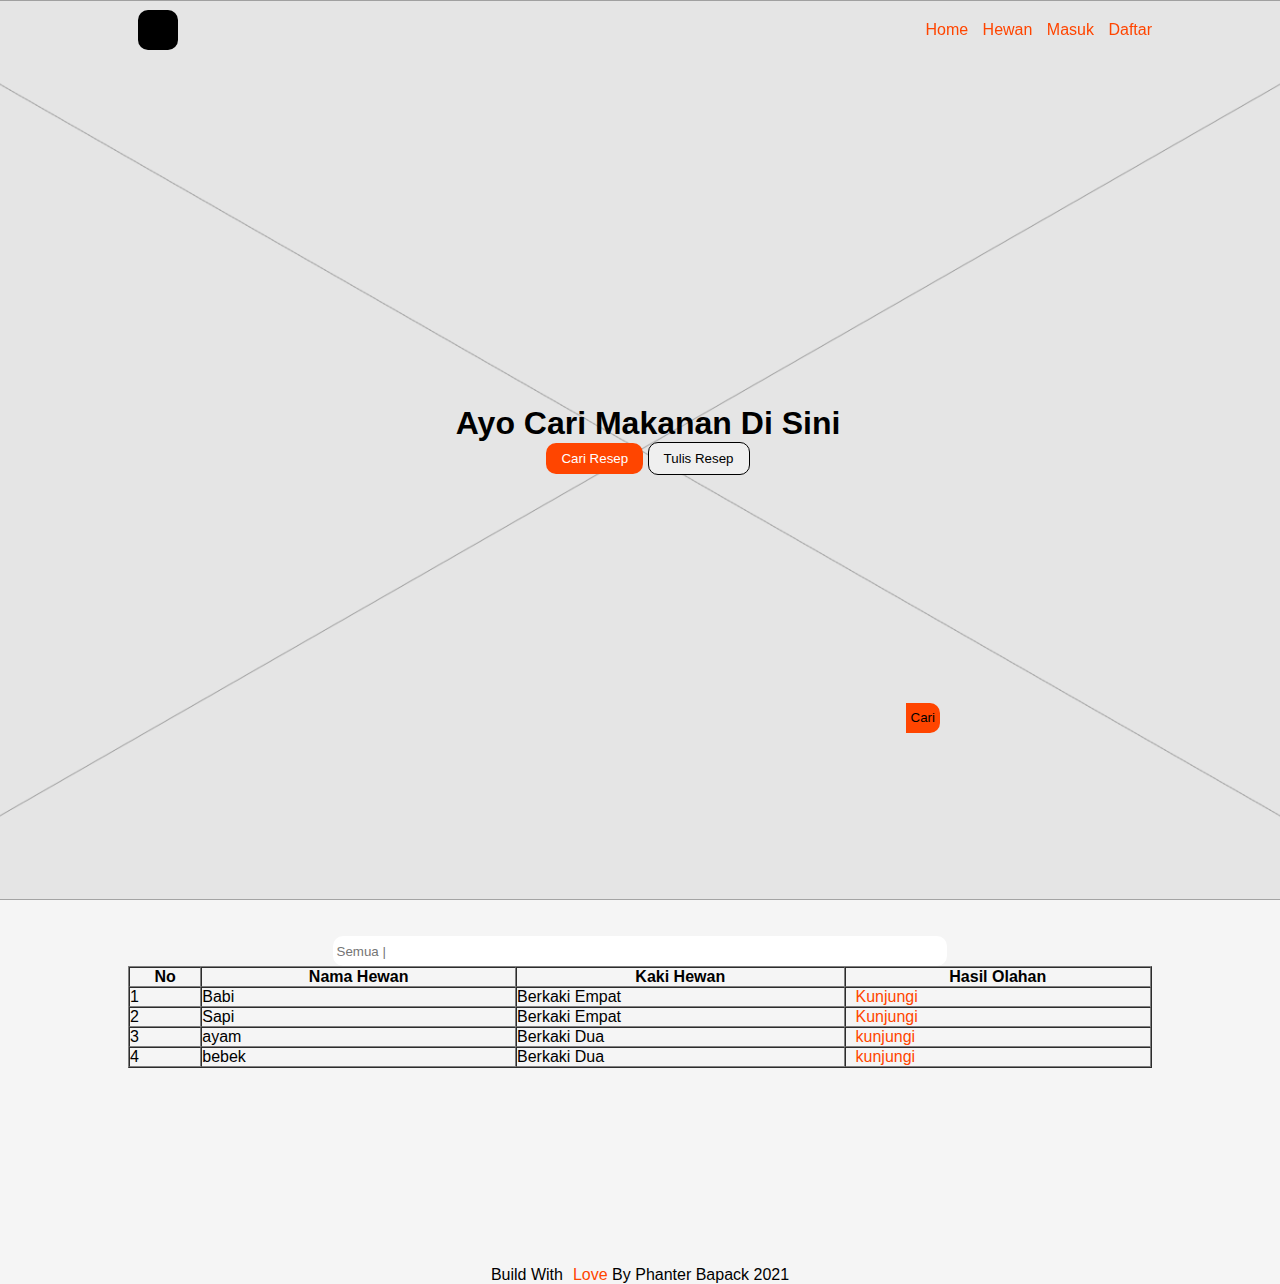
<file: index.html>
<!DOCTYPE html>
<html lang="en">
  <head>
    <meta charset="UTF-8" />
    <meta http-equiv="X-UA-Compatible" content="IE=edge" />
    <meta name="viewport" content="width=device-width, initial-scale=1.0" />
    <link rel="stylesheet" href="css/style.css" />
    <title>Document</title>
  </head>
  <body>
    <!-- header -->
    <section id="jumbotron">
      <!-- navigasi menu -->
      <nav id="nav">
        <div class="navbar">
          <div class="container">
            <!-- logo -->
            <a href="#" class="logo">
              <img src="img/img1.jpg" class="img-navbar" />
            </a>
            <!-- menu-btn -->
            <!-- <input type="checkbox" class="menu-btn" id="menu-btn" />
            <label for="menu-btn" class="menu-icon">
              <span class="nav-icon"></span>
            </label> -->
            <!-- menu -->
            <ul class="menu">
              <li>
                <a href="#">Home</a>
                <a href="#">Hewan</a>
                <a href="#">Masuk</a>
                <a href="#">Daftar</a>
              </li>
            </ul>
          </div>
        </div>
      </nav>
      <div class="container">
        <div class="content">
          <h1 class="h1-jumbotron">Ayo Cari Makanan Di Sini</h1>
          <button class="btn-1">Cari Resep</button>
          <button class="btn-2">Tulis Resep</button>
        </div>
      </div>
    </section>
    <br />
    <br />
    <!-- akhir -->

    <!-- sectin cari -->
    <section id="cari">
      <div class="container">
        <!-- cari -->
        <div class="cari"><input type="text" class="input-cari" placeholder=" Semua |" /><button class="btn-cari">Cari</button></div>
      </div>
    </section>
    <!-- akhir -->

    <!-- table -->
    <section id="tabel">
      <div class="container">
        <table border="1" cellspacing="0" cellpadding="10" class="tabel">
          <!-- judul -->
          <tr>
            <th>No</th>
            <th>Nama Hewan</th>
            <th>Kaki Hewan</th>
            <th>Hasil Olahan</th>
          </tr>

          <tr>
            <td>1</td>
            <td>Babi</td>
            <td>Berkaki Empat</td>
            <td><a href="danta.html">Kunjungi</a></td>
          </tr>
          <tr>
            <td>2</td>
            <td>Sapi</td>
            <td>Berkaki Empat</td>
            <td><a href="adi.html">Kunjungi</a></td>
          </tr>
          <tr>
            <td>3</td>
            <td>ayam</td>
            <td>Berkaki Dua</td>
            <td><a href="handy.html">kunjungi</a></td>
          </tr>

          <tr>
            <td>4</td>
            <td>bebek</td>
            <td>Berkaki Dua</td>
            <td><a href="cahaya.html">kunjungi</a></td>
          </tr>
        </table>
      </div>
    </section>
    <!-- akhir -->

    <!-- footer -->
    <br /><br /><br /><br /><br /><br /><br /><br /><br /><br /><br />
    <footer id="footer">
      <div class="container">
        <p class="p-1">Build With<a href="" class="link-footer">Love</a> By Phanter Bapack 2021</p>
      </div>
    </footer>
  </body>
</html>

<!-- # = id
. = class
{
  = selector
}

section
id
class -->
</file>
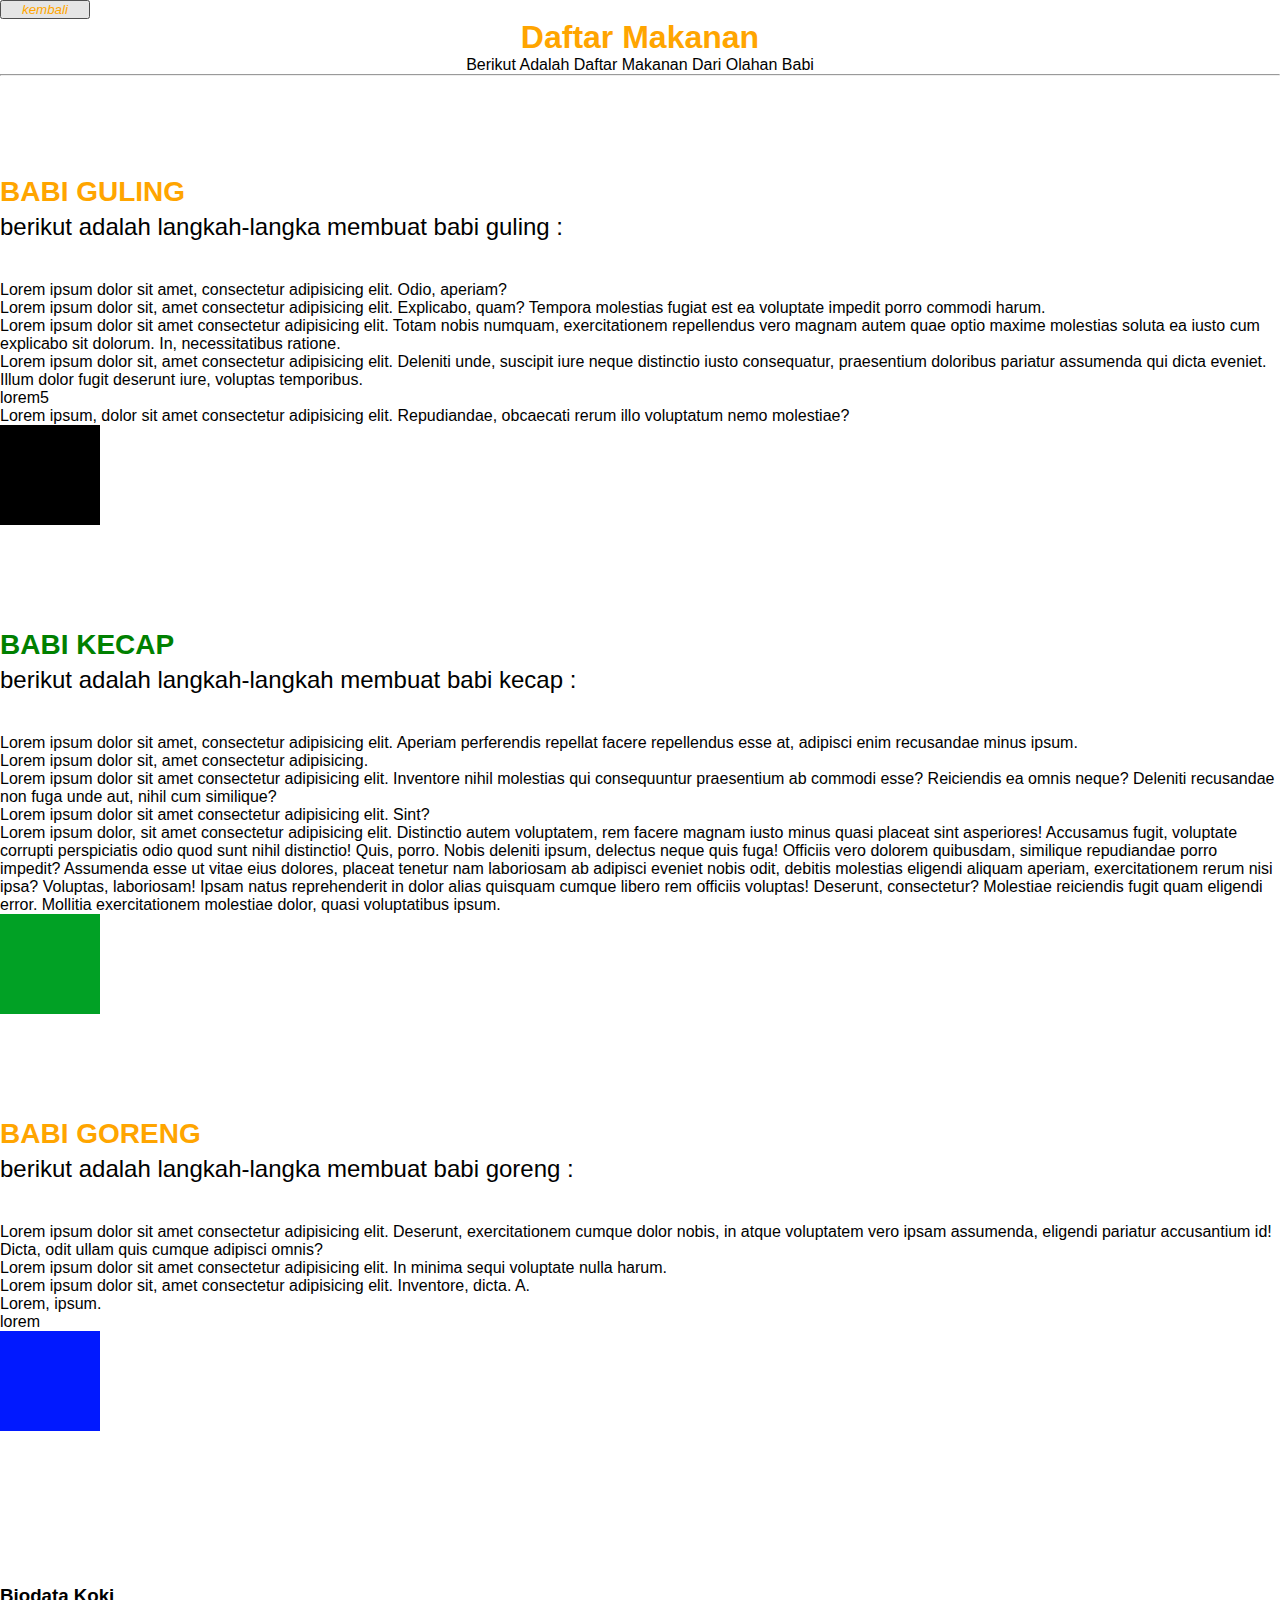
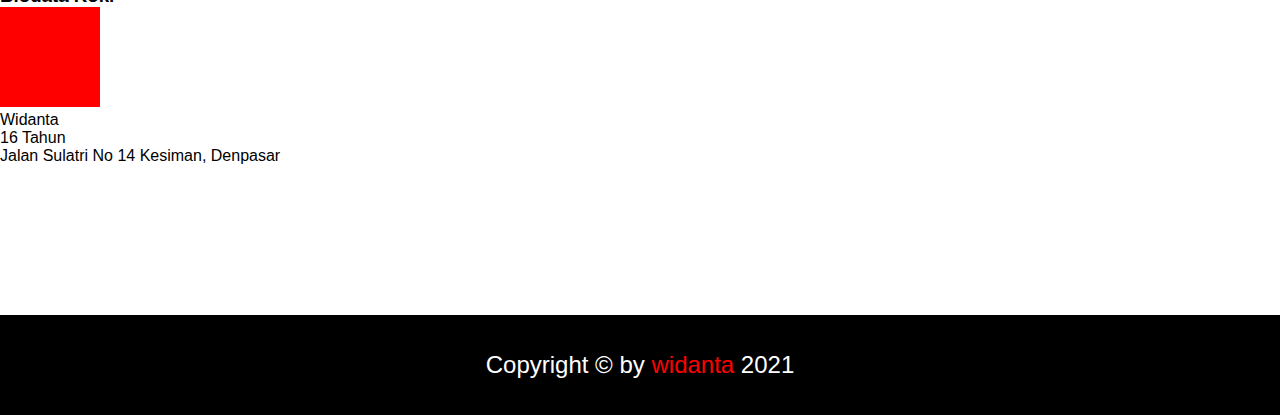
<file: danta.html>
<!DOCTYPE html>
<html lang="en">
  <head>
    <meta charset="UTF-8" />
    <meta http-equiv="X-UA-Compatible" content="IE=edge" />
    <meta name="viewport" content="width=device-width, initial-scale=1.0" />
    <title>Daftar Menu | Menu 1</title>
    <!-- <link rel="stylesheet" href="css/danta.css" /> external css-->
    <link rel="stylesheet" href="css/danta.css" />
  </head>
  <body>
    <!-- style -->
    <!-- <style> internal css
      body {
        background-color: red;
      }

      h1 {
        color: green;
      }

      h3 {
        color: grey;
      }

      p {
        color: gold;
      }
    </style> -->

    <!-- kembali -->
    <!-- <button> inline css
      <a href="index.html" style="color: orange; font-style: italic; text-decoration: none; padding: 20px">kembali</a>
    </button> -->
    <button>
      <a href="index.html" style="color: orange; font-style: italic; text-decoration: none; padding: 20px">kembali</a>
    </button>

    <!-- header -->
    <section id="header">
      <div class="container">
        <h1>Daftar Makanan</h1>
        <p>Berikut adalah daftar makanan dari olahan babi</p>
        <hr />
      </div>
    </section>

    <!-- conten -->
    <section id="content">
      <div class="container">
        <h3 class="judul-1">Babi Guling</h3>
        <p class="p-1">berikut adalah langkah-langka membuat babi guling :</p>
        <!-- list item -->
        <ol>
          <li>Lorem ipsum dolor sit amet, consectetur adipisicing elit. Odio, aperiam?</li>
          <li>Lorem ipsum dolor sit, amet consectetur adipisicing elit. Explicabo, quam? Tempora molestias fugiat est ea voluptate impedit porro commodi harum.</li>
          <li>Lorem ipsum dolor sit amet consectetur adipisicing elit. Totam nobis numquam, exercitationem repellendus vero magnam autem quae optio maxime molestias soluta ea iusto cum explicabo sit dolorum. In, necessitatibus ratione.</li>
          Lorem ipsum dolor sit, amet consectetur adipisicing elit. Deleniti unde, suscipit iure neque distinctio iusto consequatur, praesentium doloribus pariatur assumenda qui dicta eveniet. Illum dolor fugit deserunt iure, voluptas
          temporibus.
          <li>lorem5</li>
          <li>Lorem ipsum, dolor sit amet consectetur adipisicing elit. Repudiandae, obcaecati rerum illo voluptatum nemo molestiae?</li>
        </ol>

        <!-- img -->
        <img src="img/img1.jpg" class="img-1" alt="babi-guling" />

        <h3 class="judul-2">Babi kecap</h3>
        <p class="p-2">berikut adalah langkah-langkah membuat babi kecap :</p>
        <!-- list item -->
        <ul>
          <li>Lorem ipsum dolor sit amet, consectetur adipisicing elit. Aperiam perferendis repellat facere repellendus esse at, adipisci enim recusandae minus ipsum.</li>
          <li>Lorem ipsum dolor sit, amet consectetur adipisicing.</li>
          <li>Lorem ipsum dolor sit amet consectetur adipisicing elit. Inventore nihil molestias qui consequuntur praesentium ab commodi esse? Reiciendis ea omnis neque? Deleniti recusandae non fuga unde aut, nihil cum similique?</li>
          <li>Lorem ipsum dolor sit amet consectetur adipisicing elit. Sint?</li>
          <li>
            Lorem ipsum dolor, sit amet consectetur adipisicing elit. Distinctio autem voluptatem, rem facere magnam iusto minus quasi placeat sint asperiores! Accusamus fugit, voluptate corrupti perspiciatis odio quod sunt nihil
            distinctio! Quis, porro. Nobis deleniti ipsum, delectus neque quis fuga! Officiis vero dolorem quibusdam, similique repudiandae porro impedit? Assumenda esse ut vitae eius dolores, placeat tenetur nam laboriosam ab adipisci
            eveniet nobis odit, debitis molestias eligendi aliquam aperiam, exercitationem rerum nisi ipsa? Voluptas, laboriosam! Ipsam natus reprehenderit in dolor alias quisquam cumque libero rem officiis voluptas! Deserunt, consectetur?
            Molestiae reiciendis fugit quam eligendi error. Mollitia exercitationem molestiae dolor, quasi voluptatibus ipsum.
          </li>
        </ul>

        <!-- img -->
        <img src="img/img2.jpg" alt="babi-kecap" />
        <h3 class="judul-3">Babi goreng</h3>
        <p class="p-3">berikut adalah langkah-langka membuat babi goreng :</p>
        <!-- list item -->
        <ol>
          <li>
            Lorem ipsum dolor sit amet consectetur adipisicing elit. Deserunt, exercitationem cumque dolor nobis, in atque voluptatem vero ipsam assumenda, eligendi pariatur accusantium id! Dicta, odit ullam quis cumque adipisci omnis?
          </li>
          <li>Lorem ipsum dolor sit amet consectetur adipisicing elit. In minima sequi voluptate nulla harum.</li>
          <li>Lorem ipsum dolor sit, amet consectetur adipisicing elit. Inventore, dicta. A.</li>
          <li>Lorem, ipsum.</li>
          <li>lorem</li>
        </ol>

        <!-- img -->
        <img src="img/img3.jpg" alt="babi-goreng" />
      </div>
    </section>

    <!-- about -->
    <section id="about">
      <div class="container">
        <h3 class="judul-4">Biodata Koki</h3>
        <img src="img/img4.jpg" alt="widanta" />
        <!-- list -->
        <ul>
          <li>Widanta</li>
          <li>16 Tahun</li>
          <li>Jalan Sulatri No 14 Kesiman, Denpasar</li>
        </ul>
      </div>
    </section>

    <!-- footer -->
    <footer id="footer">
      <div class="container">
        <p class="p-1">Copyright &copy by <a href="" class="link-footer">widanta</a> 2021</p>
      </div>
    </footer>
  </body>
</html>

<!-- # = id
. = class 
alt + z = word wrap

block semua codingan crtl + /
-->
</file>
<file: css/style.css>
* {
  margin: 0;
  padding: 0;
  font-family: sans-serif;
}

body {
  background-color: #f5f5f5;
}

#nav {
  display: flex;
  align-items: center;
  justify-content: space-between;
  z-index: 9999;
  width: 100%;
  position: fixed;
  left: 0px;
  top: 0px;
  z-index: 99;
}

.navbar {
  margin: 0px auto 0px;
  width: 80%;
}

#nav .container {
  display: flex;
  justify-content: space-between;
  align-items: center;
  margin: 0px auto 0px;
  text-decoration: none;
  list-style: none;
  height: 60px;
  line-height: 60px;
}

.img-navbar {
  width: 40px;
  height: 40px;
  display: flex;
  margin: auto 0px;
  border-radius: 10px;
}

ul li,
a {
  text-decoration: none;
  list-style: none;
  margin-left: 10px;
  color: orangered;
}
/* navbar */

#jumbotron {
  width: 100%;
  height: 100vh;
  background-image: url(../img/jumbotron.png);
  background-position: center;
  background-size: cover;
}

#jumbotron .content .btn-1 {
  color: white;
  background-color: orangered;
  padding: 8px 15px;
  border: none;
  border-radius: 10px;
}

#jumbotron .content .btn-2 {
  color: black;
  background-color: withe;
  padding: 8px 15px;
  border: 1px solid black;
  border-radius: 10px;
}

.content {
  width: 400px;
  margin: 0 auto;
  position: absolute;
  top: 45%;
  left: 35%;
  text-align: center;
}

/* cari */
#cari {
  width: 80%;
  margin: 0 auto;
}

.cari {
  margin: 0 auto;
}

.input-cari {
  display: block;
  text-align: start;
  margin: 0 auto;
  width: 60%;
  height: 30px;
  border: none;
  border-radius: 10px;
}

.btn-cari {
  display: flex;
  position: absolute;
  top: 703px;
  right: 340px;
  height: 30px;
  padding: 0 5px;
  text-align: center;
  line-height: 30px;
  border: none;
  border-radius: 0px 10px 10px 0px;
  background-color: orangered;
}

#tabel .container {
  width: 80%;
  margin: 0 auto;
}

.tabel {
  width: 100%;
}

#footer .container {
  width: 80%;
  margin: 0 auto;
  text-align: center;
}
</file>
<file: css/danta.css>
/* 1. panggil css
2. panggil element yang di kasik style
3. buat perintah style
4. save 

id #= 100
class . = 50
element = 100
inline css style: ; = berhasil (yang paling berat)

250
150 */

* {
  font-family: sans-serif;
  margin: 0;
  padding: 0;
}

h1 {
  text-align: center;
  color: orange;
  font-size: 32px;
  font-family: sans-serif;
  font-weight: bold;
}

#header .container p {
  text-align: center;
  font-size: 16px;
  text-transform: capitalize;
  font-family: sans-serif;
}

/* conten */
/* #content {
  margin: 0px auto 0px;
  border: 1px solid;
  width: 100%;
}

#content .container {
  width: 80%;
  background-color: pink;
  margin: auto;
} */

#content .container h3 {
  margin-top: 100px;
  text-transform: uppercase;
  font-size: 28px;
  font-family: sans-serif;
}

#content .judul-2 {
  color: green;
}

.judul-1,
.judul-3 {
  color: orange;
}

/* #content .img-1 {
  width: 50%;
  height: 350px;
} */

.p-1,
.p-2,
.p-3 {
  font-size: 24px;
  margin-top: 5px;
  margin-bottom: 40px;
}

/* about */
#about .judul-4 {
  margin-top: 150px;
}

/* footer */
footer {
  height: 100px;
  margin-top: 150px;
  background-color: black;
}

footer .p-1 {
  color: white;
  text-align: center;
  line-height: 100px;
}

.link-footer {
  text-decoration: none;
  color: red;
}
</file>
